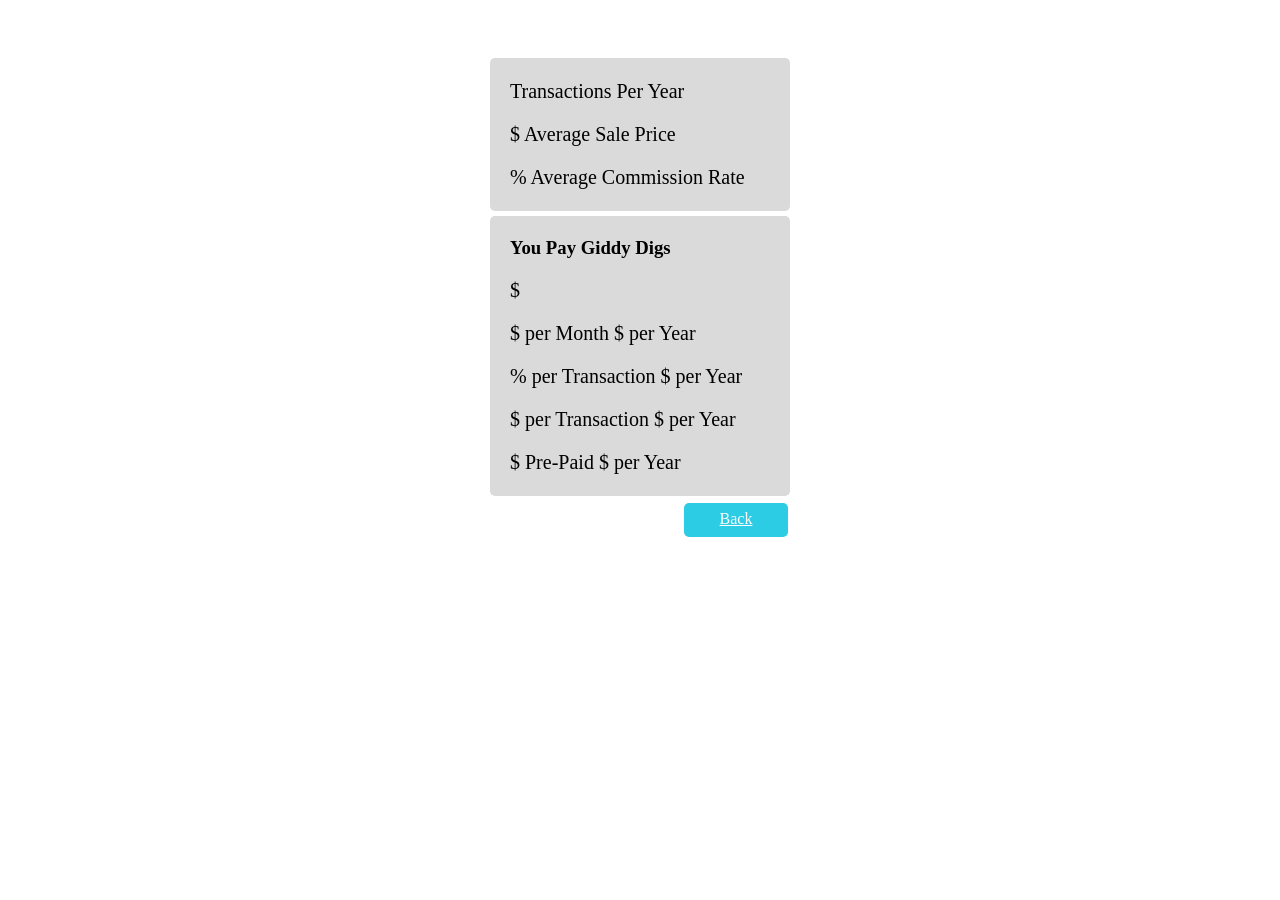
<file: nextPage.html>
<!DOCTYPE html>
<html>
<head>
  <meta charset="utf-8" />
  <meta http-equiv="X-UA-Compatible" content="IE=edge">
  <title>Next Page</title>
  <meta name="viewport" content="width=device-width, initial-scale=1">

  <link rel="stylesheet" href="./assets/css/nextpage.css" />
  <script src="./assets/js/function.js"></script>

  <script>
    document.addEventListener('DOMContentLoaded', () => {
      let spans = document.getElementsByTagName("span");
      for(i = 0;i <= 11; i++) {
        spans[i].innerHTML = addComma(localStorage.getItem("#" + i));
      }
    }, false);
  </script>
</head>
<body>
  <div class="main">
    <div class="center">
      <div>
        <p><span></span> Transactions Per Year</p>
        <p>$<span></span> Average Sale Price</p>
        <p><span></span>% Average Commission Rate</p>
      </div>
      <div>
          <h3>You Pay Giddy Digs</h3>
          <p>$<span></span></p>
          <p>$<span></span> per Month $<span></span> per Year</p>
          <p><span></span>% per Transaction $<span></span> per Year</p>
          <p>$<span></span> per Transaction $<span></span> per Year</p>
          <p>$<span></span> Pre-Paid $<span></span> per Year</p>
      </div>
      <div class="back">
        <a class="button" href="./index.html">Back</a>
      </div>
    </div>
  </div>
</body>
</html>
</file>
<file: assets/css/nextpage.css>
.main {
  padding-top: 50px;
  text-align: center;
}
.center {
  width: 300px;
  display: inline-block;
}

.center div {
  background-color: #DADADA;
  border-radius: 5px;
  padding: 2px;
  padding-left: 20px;
  margin-bottom: 5px;
  text-align: left;
}

p {
  font-size: 20px;
}

.back {
  background-color: #FFFFFF !important;
  text-align: right !important;
}
.button {
  display: inline-block;
  width: 100px;
  height: 25px;
  background: #2ccce4;
  padding: 2px;
  padding-top: 7px;
  text-align: center;
  border-radius: 5px;
  color: white;
}
</file>
